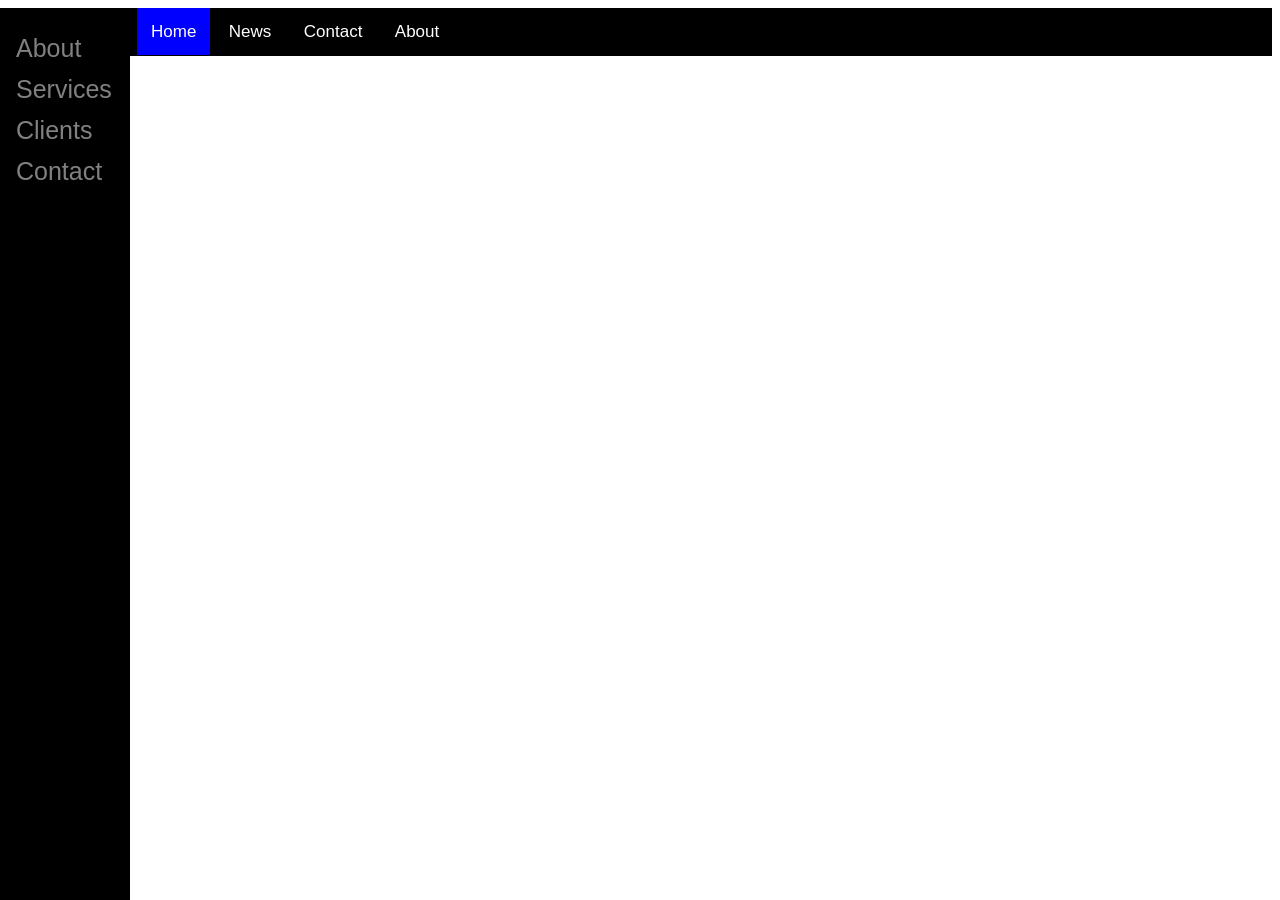
<file: index.html>
<!DOCTYPE html>
<html lang="en">
<head>
    <meta charset="UTF-8">
    <meta name="viewport" content="width=device-width, initial-scale=1.0">
    <title>Portfolio</title>
    <link rel="stylesheet" href="project.css">
    <link rel="icon" href="./images/IMG_4405.JPG">
</head>
<body class="body">
    <div class="nav">
        <a class="active" href="#home">Home</a>
        <a href="#news">News</a>
        <a href="#contact">Contact</a>
        <a href="#about">About</a>
    </div>
    <div class="sidenav">
        <a href="#about">About</a>
        <a href="#services">Services</a>
        <a href="#clients">Clients</a>
        <a href="#contact">Contact</a>
      </div>
</body>
</html>
</file>
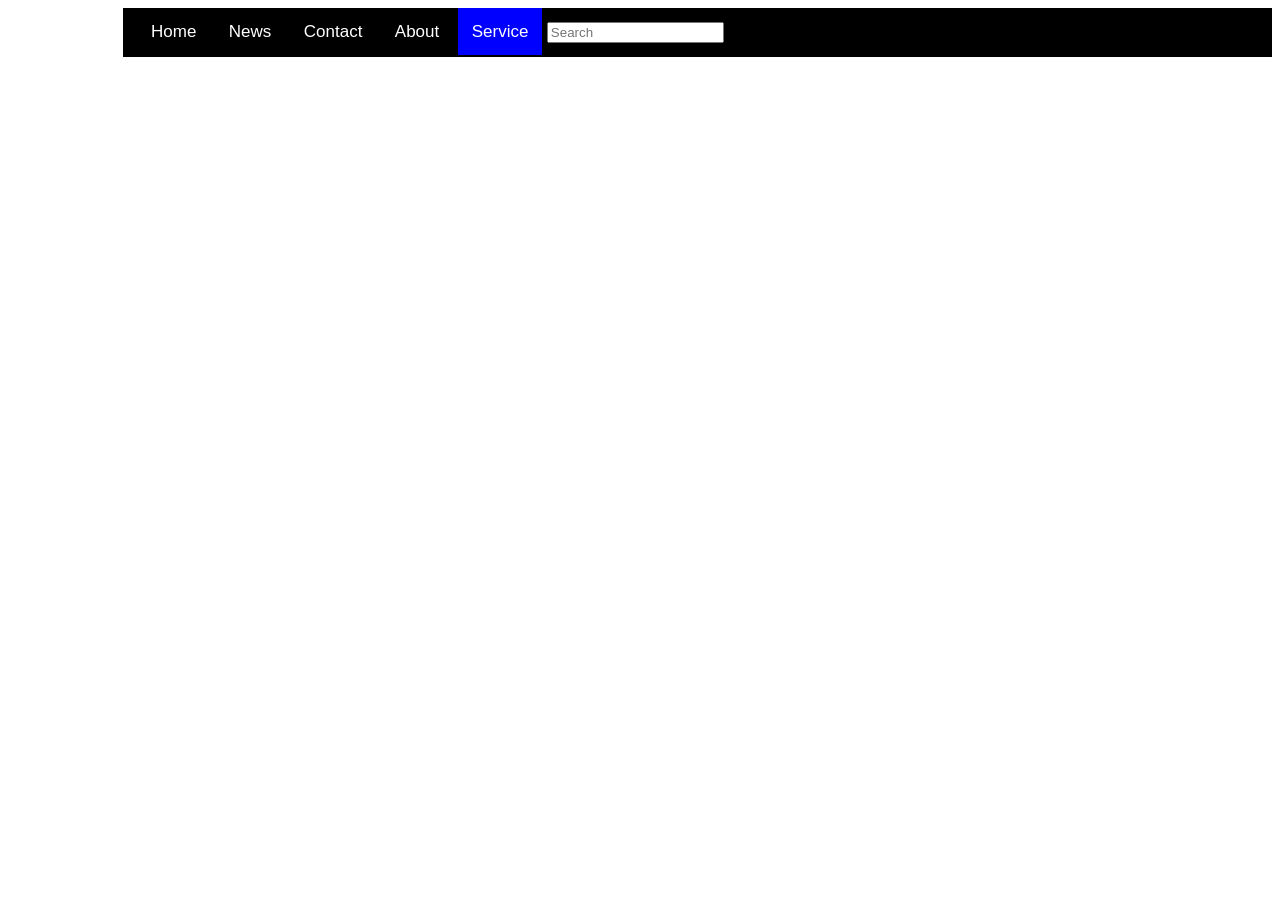
<file: project.html>
<!DOCTYPE html>
<html lang="en">
<head>
    <meta charset="UTF-8">
    <meta name="viewport" content="width=device-width, initial-scale=1.0">
    <title>Portfolio</title>
    <link rel="stylesheet" href="project.css">
</head>
<body class="body">
    <div class="nav">
        <a href="#home">Home</a>
        <a href="#news">News</a>
        <a href="#contact">Contact</a>
        <a href="#about">About</a>
        <a class="active" href="#service">Service</a>
        
        <input class="text" type="text" placeholder="Search">
    </div>
</body>
</html>
</file>
<file: project.css>
.nav{
    background-color: black;
    padding: 14px;
    overflow: hidden;
    margin-left: 115px;
    margin-top: 0%;
}
.nav a{
    color: white;
    text-align: center;
    font-size: 17px;
    padding: 14px;
    text-decoration: none;
}
.nav a:hover{
    background-color: gray;
    color: black;
}
.nav a.active{
    background-color: blue;
    color: white;
}
body {
    font-family: "Lato", sans-serif;
  }
  
  .sidenav {
    height: 100%;
    width: 130px;
    position: fixed;
    z-index: 1;
    top: 0;
    left: 0;
    background-color: black;
    overflow-x: hidden;
    padding-top: 20px;
    margin-top: 8px;
  }
  
  .sidenav a {
    padding: 6px 8px 6px 16px;
    text-decoration: none;
    font-size: 25px;
    color: #818181;
    display: block;
  }
  
  .sidenav a:hover {
    color: #f1f1f1;
  }
  
  .main {
        margin-left: 160px;}
</file>
